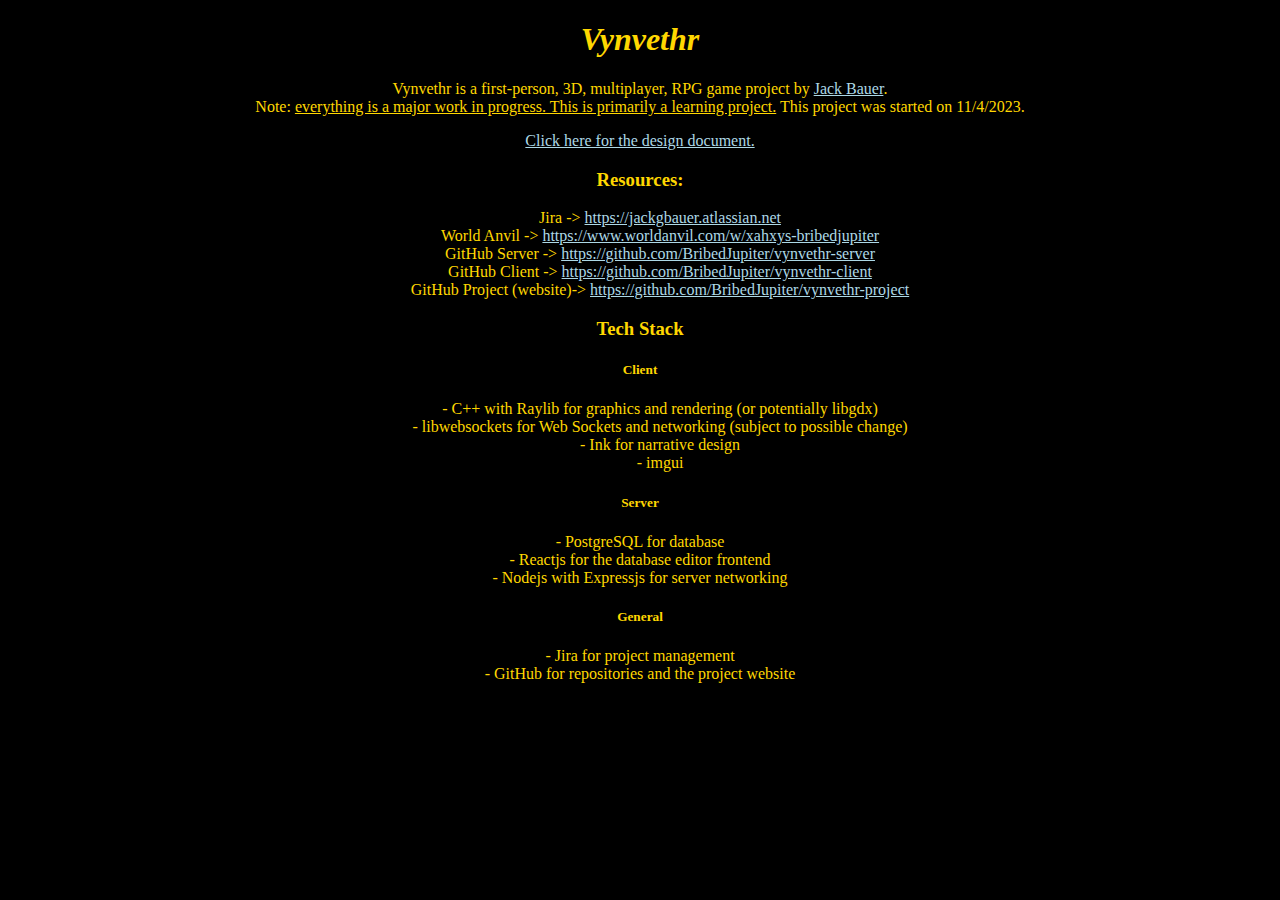
<file: index.html>
<!DOCTYPE html>
<html>
    <header>
        <link rel="stylesheet" href="stylesheet.css">
        <title>
            Vynvethr
        </title>
    </header>
    <body>
        <h1>
            <em>Vynvethr</em>
        </h1>
        <p>
            Vynvethr is a first-person, 3D, multiplayer, RPG game project by <a href="https://www.linkedin.com/in/jackbauer22/" target="_blank" rel="noopener noreferrer">Jack Bauer</a>. <br>
            Note: <u>everything is a major work in progress. This is primarily a learning project.</u> This project was started on 11/4/2023.
        </p>
        <p>
            <a href="design.html">Click here for the design document.</a>
        </p>
        <h3>
            Resources:
        </h3>
        <div class="resources">
            <ul>
                <li>Jira -> <a href="https://jackgbauer.atlassian.net/jira/software/projects/VYN/boards/1" target="_blank" rel="noopener noreferrer">https://jackgbauer.atlassian.net</a></li>
                <li>World Anvil -> <a href="https://www.worldanvil.com/w/xahxys-bribedjupiter" target="_blank" rel="noopener noreferrer">https://www.worldanvil.com/w/xahxys-bribedjupiter</a></li>
                <li>GitHub Server -> <a href="https://github.com/BribedJupiter/vynvethr-server" target="_blank" rel="noopener noreferrer">https://github.com/BribedJupiter/vynvethr-server</a></li>
                <li>GitHub Client -> <a href="https://github.com/BribedJupiter/vynvethr-client" target="_blank" rel="noopener noreferrer">https://github.com/BribedJupiter/vynvethr-client</a></li>
                <li>GitHub Project (website)-> <a href="https://github.com/BribedJupiter/vynvethr-project" target="_blank" rel="noopener noreferrer">https://github.com/BribedJupiter/vynvethr-project</a></li>
            </ul>
        </div>
        <h3>
            Tech Stack
        </h3>
        <p>
            <h5>Client</h5>
            <ul class="tech_stack">
                - C++ with Raylib for graphics and rendering (or potentially libgdx) <br>
                - libwebsockets for Web Sockets and networking (subject to possible change) <br>
                - Ink for narrative design <br>
                - imgui <br>
            </ul>
            <h5>Server</h5>
            <p class="tech_stack">
                - PostgreSQL for database <br>
                - Reactjs for the database editor frontend <br>
                - Nodejs with Expressjs for server networking
            </p>
            <h5>General</h5>
            <p class="tech_stack">
                - Jira for project management <br>
                - GitHub for repositories and the project website
            </p>
        </p>
    </body>
</html>
</file>
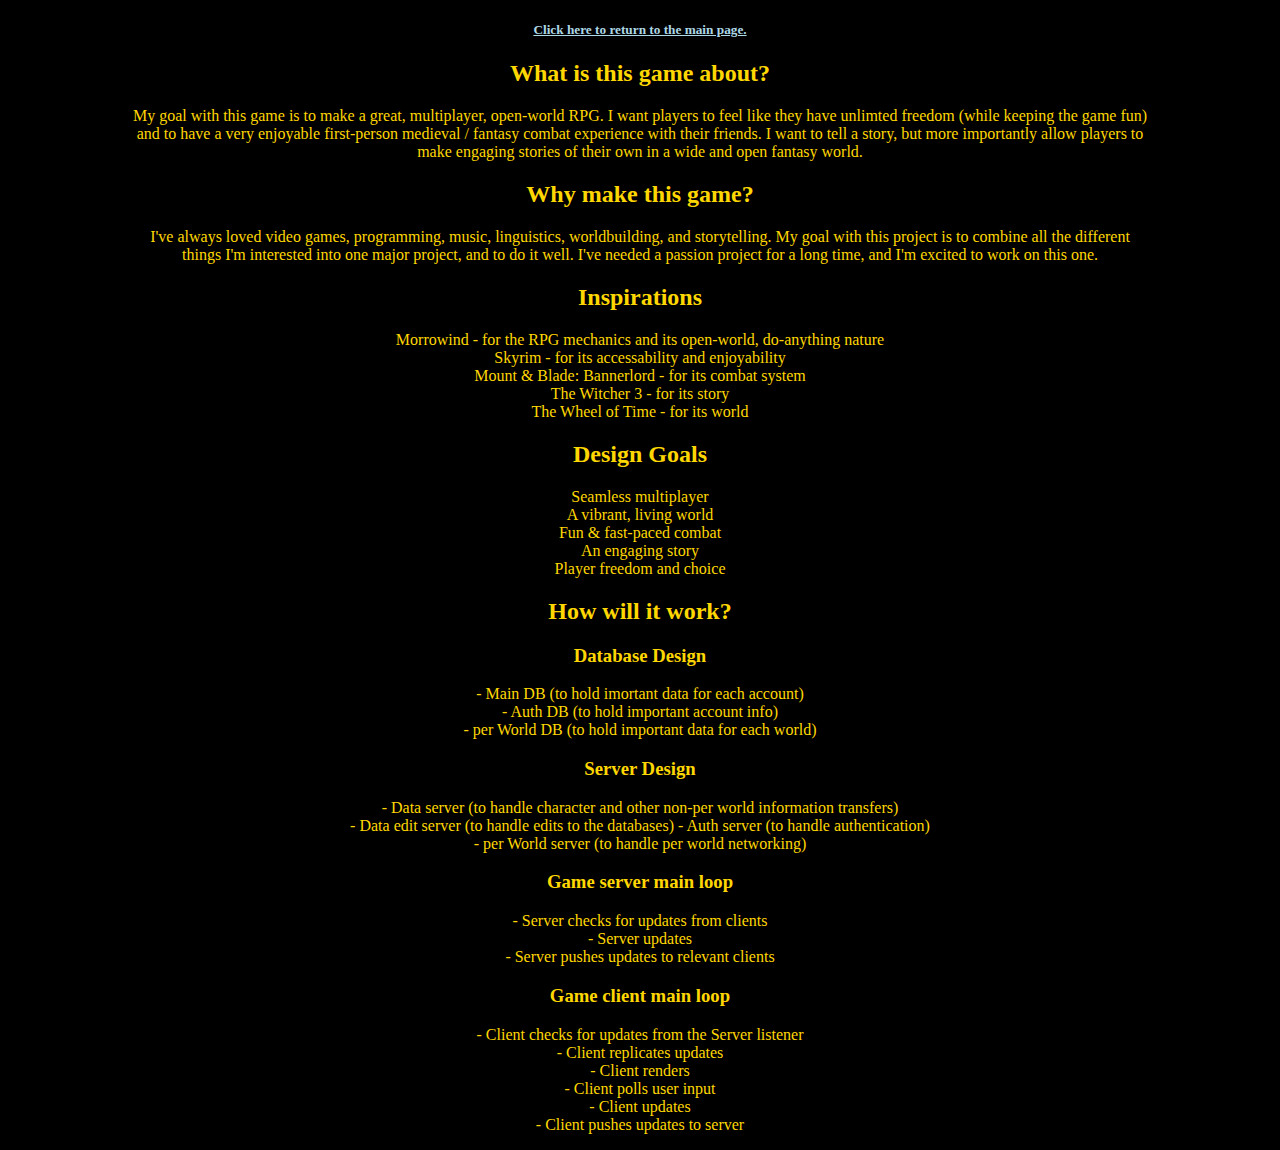
<file: design.html>
<!DOCTYPE html>
<html>
    <header>
        <link rel="stylesheet" href="stylesheet.css">
        <title>
            Vynvethr - Design
        </title>
    </header>
    <body>
        <h5><a href="index.html">Click here to return to the main page.</a></h5>
        <h2>What is this game about?</h2>
        <p>
            My goal with this game is to make a great, multiplayer, open-world RPG. I want players to feel like they have unlimted freedom (while keeping the game fun) <br>
            and to have a very enjoyable first-person medieval / fantasy combat experience with their friends. I want to tell a story, but more importantly allow players to <br>
            make engaging stories of their own in a wide and open fantasy world.
        </p>
        <h2>Why make this game?</h2>
        <p>
            I've always loved video games, programming, music, linguistics, worldbuilding, and storytelling. My goal with this project is to combine all the different <br>
            things I'm interested into one major project, and to do it well. I've needed a passion project for a long time, and I'm excited to work on this one.
        </p>
        <div class="design_goals">
            <h2>Inspirations</h2>
            <ul>
            <li>Morrowind - for the RPG mechanics and its open-world, do-anything nature</li>
            <li>Skyrim - for its accessability and enjoyability</li>
            <li>Mount & Blade: Bannerlord - for its combat system</li>
            <li>The Witcher 3 - for its story</li>
            <li>The Wheel of Time - for its world</li>
            </ul>
            <h2>Design Goals</h2>
            <ul>
                <li>Seamless multiplayer</li>
                <li>A vibrant, living world</li>
                <li>Fun & fast-paced combat</li>
                <li>An engaging story</li>
                <li>Player freedom and choice</li>
            </ul>
        </div>
        <h2>How will it work?</h2>
        <h3>Database Design</h3>
        <p>
            - Main DB (to hold imortant data for each account)<br>
            - Auth DB (to hold important account info)<br>
            - per World DB (to hold important data for each world)<br>
        </p>
        <h3>Server Design</h3>
        <p>
            - Data server (to handle character and other non-per world information transfers)<br>
            - Data edit server (to handle edits to the databases)
            - Auth server (to handle authentication)<br>
            - per World server (to handle per world networking)<br>
        </p>
        <h3>Game server main loop</h3>

            - Server checks for updates from clients <br>
            - Server updates <br>
            - Server pushes updates to relevant clients <br>
        </p>
        <h3>Game client main loop</h3>
        <p>
            - Client checks for updates from the Server listener <br>
            - Client replicates updates <br>
            - Client renders <br>
            - Client polls user input <br>
            - Client updates <br>
            - Client pushes updates to server <br>
        </p>
    </body>
</html>
</file>
<file: stylesheet.css>
body {
    background-color: black;
    color: gold;
    text-align: center;
    margin: 1em;
}

.tech_stack {
    display: block;
}

.resources ul {
    list-style: none;
}

.design_goals ul {
    list-style: none;
    padding: 0;
    margin: 0;
}

#navlist {padding:0}

a:link {
    color: lightblue;
}
  
/* visited link */
a:visited {
color: white;
}

/* mouse over link */
a:hover {
color: blue;
}

/* selected link */
a:active {
color: blue;
}
</file>
